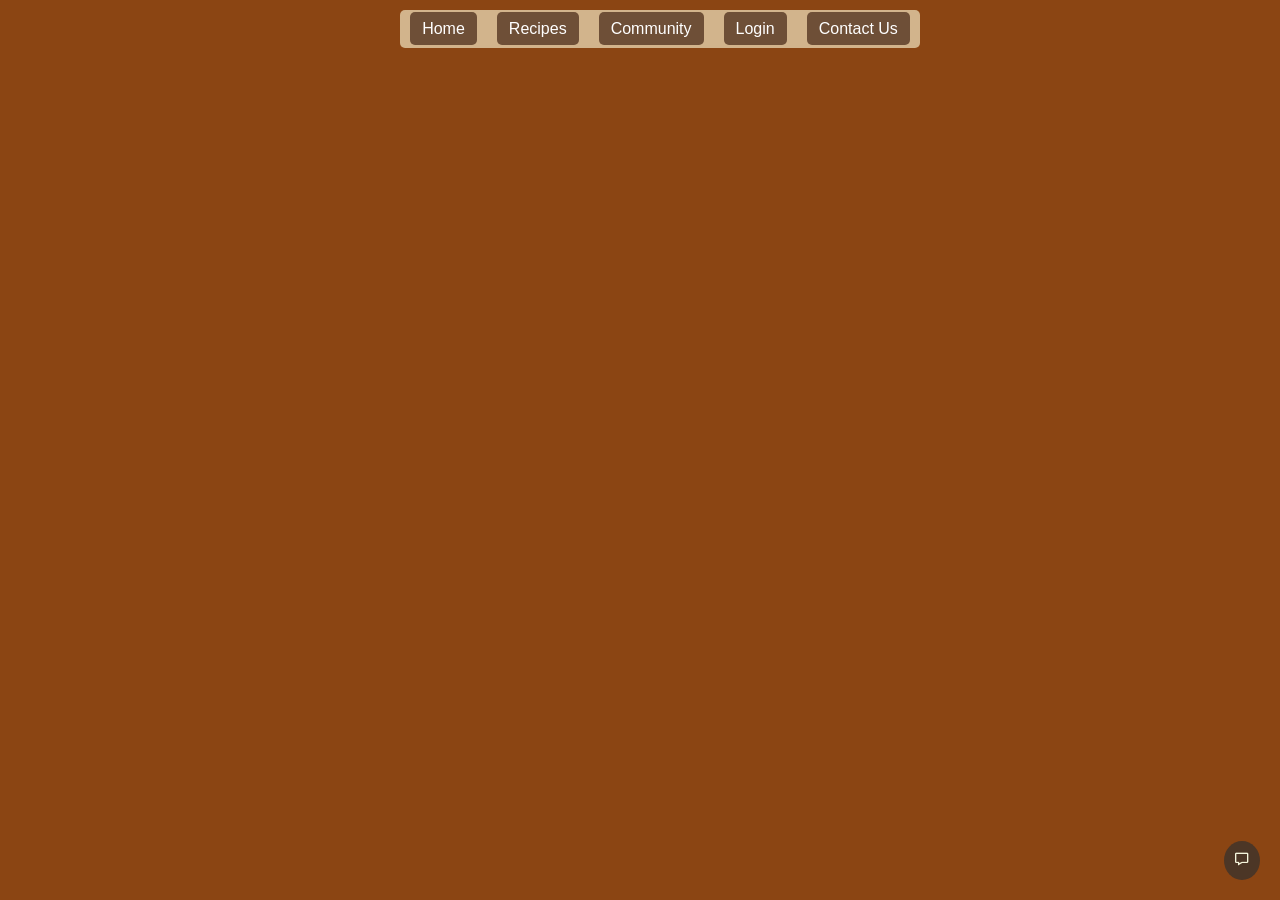
<file: homepage.html>
<!DOCTYPE html>
<html lang="en">
<head>
    <meta charset="UTF-8">
    <meta name="viewport" content="width=device-width, initial-scale=1.0">
    <link rel="stylesheet" href="style.css">
    <link href='https://unpkg.com/boxicons@2.1.4/css/boxicons.min.css' rel='stylesheet'>
    <title>Document</title>
</head>
<body>
    <nav class="bar">

        <div class="menu-bar">
            <div class="menu">
                <div class="nav-home">
                    <span class="text">Home</span>
                </div>
                <div class="nav-recipe">
                    <span class="text">Recipes</span>
                </div>
                <div class="nav-community">
                    <span class="text">Community</span>
                </div>
                <div class="nav-login">
                    <span class="text">Login</span>
                </div>
                <div class="nav-contact-us">
                    <span class="text">Contact Us</span>
                </div>
            </div>
        </div>
    </nav>

    <!-- Chat button/icon -->
    <div class="chat-button" id="chatButton">
        <i class='bx bx-message'></i>
    </div>

    <!-- Chat popup -->
    <div class="chat-popup" id="chatPopup">
        <div class="chat-header">
            <span class="close" onclick="closeChat()">-</span>
            Help Desk
        </div>
        <div class="chat-body">
            <div>
                <span  class="chatbox">Hello, Thank You for reaching out to us, how may I help you?</span>
            </div>
        </div>
    </div>

    <script src="scripts.js"></script>
</body>
</html>
</file>
<file: style.css>
body {
    margin: 0;
    padding: 0;
    font-family: 'Arial', sans-serif;
    display: flex;
    flex-direction: column;
    align-items: center;
    background-color: saddlebrown;
}

.bar{
    color: #6e4f37;
    padding: 10px 20px;
    display: flex;
    justify-content: center;
    align-items: center;
    width: 100%;
    margin-right: auto;
}

.menu-bar {
    background-color: #d2b48c;
    padding: 10px;
    border-radius: 5px;
}

.menu {
    display: flex;
    gap: 20px;
}

.menu .text {
    cursor: pointer;
    padding: 8px 12px;
    background-color: #6e4f37;
    color: #fff;
    border-radius: 5px;
    transition: background-color 0.3s ease;
}

.menu .text:hover {
    background-color: #4c3626;
}

.main-content {
    max-width: 800px;
    margin: 20px auto;
    text-align: center;
    padding: 20px;
    background-color: #d2b48c;
    box-shadow: 0 0 10px rgba(0, 0, 0, 0.1);
    border-radius: 10px;
    -webkit-border-radius: 10px;
    -moz-border-radius: 10px;
    -ms-border-radius: 10px;
    -o-border-radius: 10px;
}

/* main content*/
.main-content h1 {
    color: #6e4f37;
}

.main-content p {
    color: #4c3626;
    margin-bottom: 15px;
}

.gallery {
    display: flex;
    flex-direction: row;
    align-items: center;
    gap: 10px;
}

.gallery img {
    width: 100%;
    max-width: 300px;
    height: auto;
    border-radius: 10px;
    margin-bottom: 15px;
    box-sizing: border-box;
    -webkit-border-radius: 10px;
    -moz-border-radius: 10px;
    -ms-border-radius: 10px;
    -o-border-radius: 10px;
}
/* Chatbot menu/pop up*/

.chat-button {
    position: fixed;
    bottom: 20px;
    right: 20px;
    background-color: #4c3626;
    color: #f5f5dc;
    padding: 10px;
    border-radius: 50%;
    cursor: pointer;
}

.chat-popup {
    display: none;
    position: fixed;
    bottom: 20px;
    right: 20px;
    width: 300px;
    background-color: #fff;
    box-shadow: 0px 0px 10px 0px rgba(0, 0, 0, 0.1);
    border-radius: 10px;
}

.chat-header {
    background-color: #4c3626;
    color: #fff;
    padding: 10px;
    border-top-left-radius: 10px;
    border-top-right-radius: 10px;
    cursor: move;
}

.chat-body {
    padding: 20px;
}

.close {
    float: right;
    font-size: 20px;
    cursor: pointer;
}

/* Chatbot text box */

#chat-display {
    height: 300px;
    overflow-y: scroll;
    margin-bottom: 10px;
    padding: 10px;
    background-color: #fff;
    border: 1px solid #ddd;
    border-radius: 5px;
    box-shadow: 0 2px 5px rgba(0, 0, 0, 0.1);
}

#user-input {
    width: 70%;
    padding: 10px;
    box-sizing: border-box;
    display: inline-block;
    border: 1px solid #ccc;
    border-radius: 5px;
}

button {
    padding: 10px;
    box-sizing: border-box;
    display: inline-block;
    border: 1px solid #4c3626;
    border-radius: 5px;
    background-color: #4c3626;
    color: #fff;
    cursor: pointer;
}

button:hover {
    background-color: #6d503b;
}

.message-box {
    border: 1px solid #ccc; /* Border style */
    padding: 10px; /* Padding around the messages */
    margin: 5px 0; /* Margin between messages */
    border-radius: 5px; /* Rounded corners */
}
</file>
